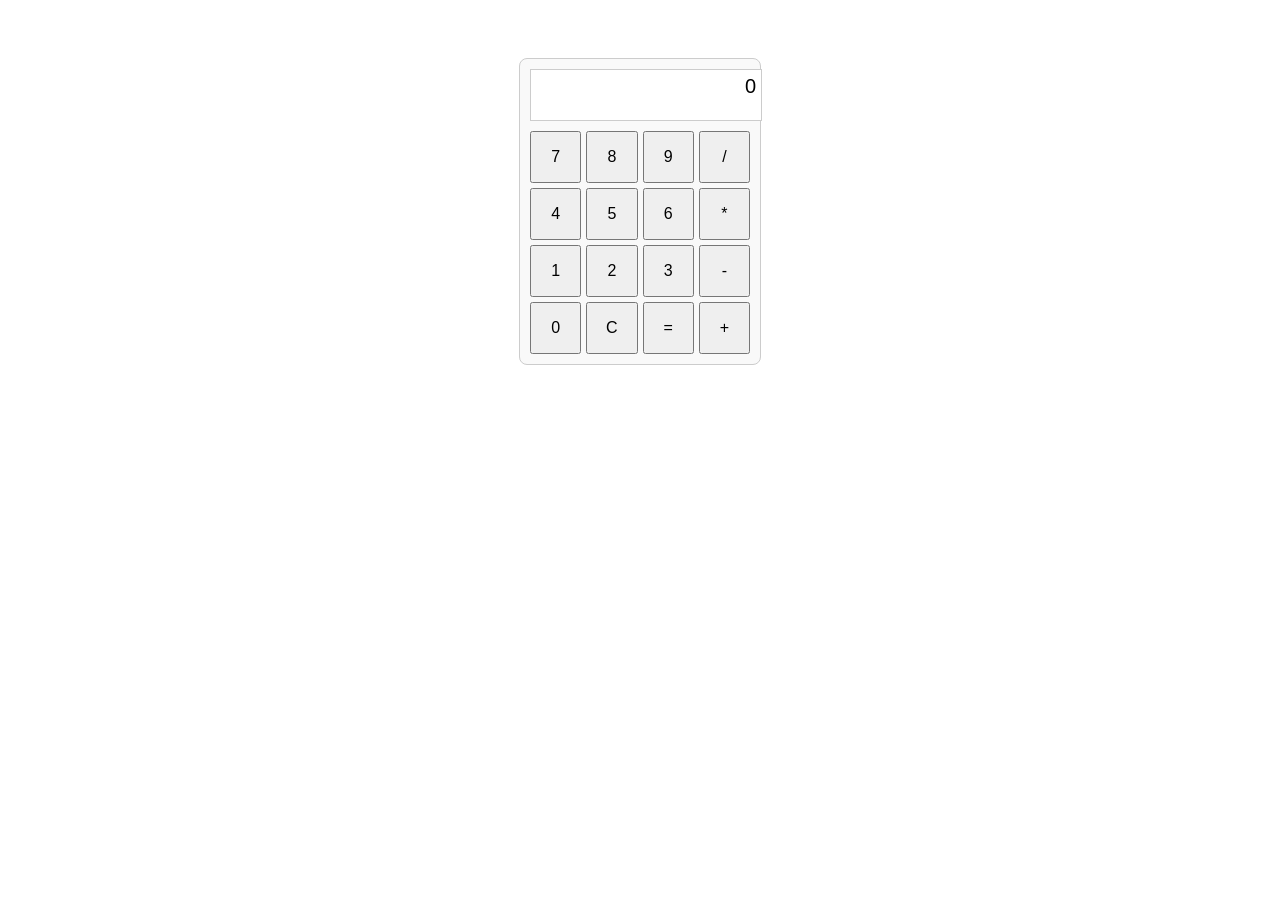
<file: caluclator.html>
<!DOCTYPE html>
<html lang="ja">
  <head>
    <meta charset="UTF-8" />
    <title>電卓アプリ</title>
    <style>
      body {
        font-family: sans-serif;
        display: flex;
        justify-content: center;
        padding-top: 50px;
      }
      .calculator {
        width: 220px;
        border: 1px solid #ccc;
        border-radius: 8px;
        padding: 10px;
        background: #f9f9f9;
      }
      .display {
        width: 100%;
        height: 40px;
        margin-bottom: 10px;
        font-size: 20px;
        text-align: right;
        padding: 5px;
        background: white;
        border: 1px solid #ccc;
      }
      .buttons {
        display: grid;
        grid-template-columns: repeat(4, 1fr);
        gap: 5px;
      }
      button {
        padding: 15px;
        font-size: 16px;
        cursor: pointer;
      }
    </style>
  </head>
  <body>
    <div class="calculator">
      <div class="display" id="display">0</div>
      <div class="buttons">
        <button>7</button><button>8</button><button>9</button
        ><button>/</button> <button>4</button><button>5</button
        ><button>6</button><button>*</button> <button>1</button
        ><button>2</button><button>3</button><button>-</button>
        <button>0</button><button>C</button><button>=</button><button>+</button>
      </div>
    </div>

    <script>
      const display = document.getElementById("display");
      const buttons = document.querySelectorAll("button");
      let current = "";

      buttons.forEach((btn) => {
        btn.addEventListener("click", () => {
          const value = btn.textContent;

          if (value === "C") {
            current = "";
            display.textContent = "0";
          } else if (value === "=") {
            try {
              current = eval(current).toString();
              display.textContent = current;
            } catch (e) {
              display.textContent = "エラー";
              current = "";
            }
          } else {
            current += value;
            display.textContent = current;
          }
        });
      });
    </script>
  </body>
</html>
</file>
